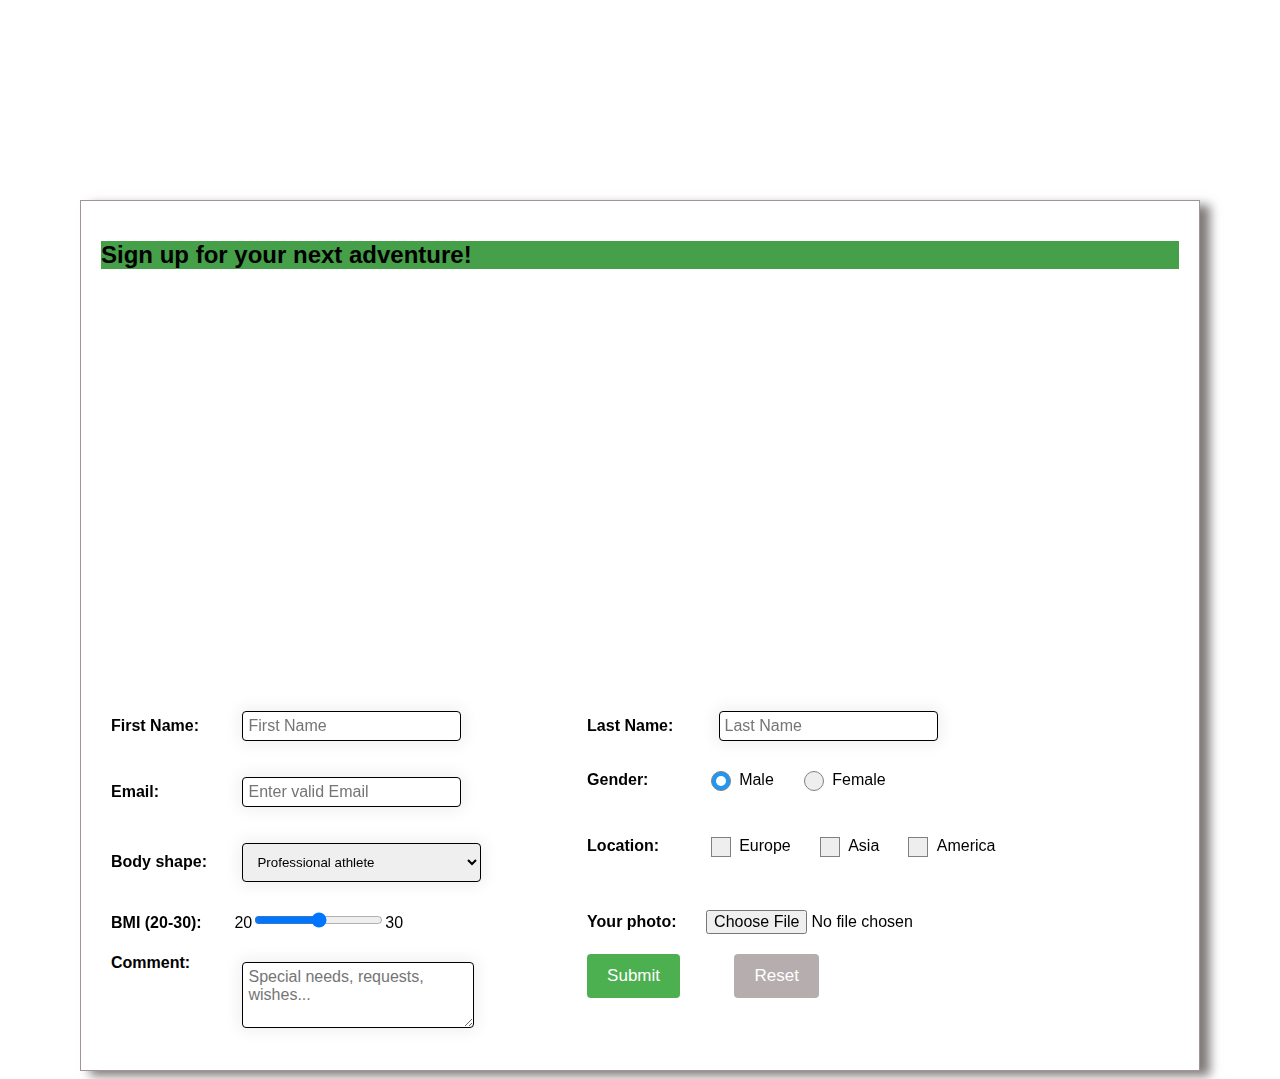
<file: test.html>
<!DOCTYPE html>
<html lang="en">
  <head>
    <meta charset="utf-8" />
    <title>HTML Form</title>
    <meta name="viewport" content="width=device-width, initial-scale=1" />
  </head>
  <style>
    /* GLOBAL CSS START */
    *,
    *:before,
    *:after {
      box-sizing: border-box;
      font-family: sans-serif;
    }
    /* GLOBAL CSS END */
    .main-div {
      width: 70em;
      margin: 200px auto auto auto;
      padding: 20px;
      border: 1px solid rgb(161, 148, 148);
      box-shadow: 10px 5px 10px rgb(128, 123, 123);
    }
    h2 {
      width: 100%;
      background-color: #45a049;
    }
    h2::selection{
      
      background-color: aqua;
    }
    /* Input field text, email and select classes START */
    input,
    textarea {
      font-family: inherit;
      font-size: inherit;
    }
    input[type="text"],
    input[type="email"],
    textarea,
    select {
      margin: 8px;
      padding: 5px;
      box-shadow: 0 0 15px 4px rgba(0, 0, 0, 0.06);
      border: solid 1px;
      border-radius: 4px;
    }
    select {
      padding: 10px;
      width: 50%;
    }
    /* Input field text, email and select classes END */
    /* Row and Col classes START */
    .row {
      padding: 10px;
      width: 100%;
      display: flex;
    }
    .col {
      width: 45%;
    }
    .col .control-label {
      display: inline-flex;
      font-weight: 600;
      width: 25%;
    }
    .col .control-label::after {
      content: ":";
    }
    /* Row and Col classes END */
    /* Custom Radio Button Classes START */
    .radio-control {
      position: relative;
      padding-left: 6%;
      cursor: pointer;
    }
    .radio-control input {
      opacity: 0;
    }
    .radio-control span {
      position: absolute;
      top: 0;
      left: 0;
      height: 20px;
      width: 20px;
      background-color: #eee;
      border-radius: 50%;
      border: 1px solid gray;
    }
    .radio-control input:checked + span {
      background-color: #2196f3;
    }
    .radio-control span:after {
      content: "";
      position: absolute;
      top: 4px;
      left: 4px;
      width: 10px;
      height: 10px;
      border-radius: 50%;
      background: white;
      display: none;
    }
    .radio-control input:checked + span::after {
      display: block;
    }
    /*Custom Radio Button Classes END*/
    /*Custom Checkbox Classes START */
    .control-checkbox {
      position: relative;
      padding-left: 6%;
      cursor: pointer;
    }
    .control-checkbox input {
      opacity: 0;
    }
    .control-checkbox span {
      position: absolute;
      top: 0;
      left: 0;
      height: 20px;
      width: 20px;
      background-color: #eee;
      border: 1px solid gray;
    }
    .control-checkbox input:checked + span {
      background-color: #2196f3;
    }
    .control-checkbox span::after {
      content: "";
      position: absolute;
      top: 4px;
      left: 6px;
      width: 5px;
      height: 10px;
      border: solid white;
      border-width: 0 3px 3px 0;
      transform: rotate(45deg);
      display: none;
    }
    .control-checkbox input:checked + span:after {
      display: block;
    }
    /*Custom Checkbox Classes END */
    /* Button CSS START */
    input[type="submit"],
    input[type="button"] {
      padding: 10px;
      background-color: #4caf50;
      color: white;
      padding: 12px 20px;
      border: none;
      border-radius: 4px;
      cursor: pointer;
      font-size: 17px;
    }
    input[type="submit"]:hover {
      background-color: #45a049;
    }
    input[type="button"] {
      background-color: rgb(182, 174, 174);
    }
    /* Button CSS END */
    /* Field Control CSS START for validation START */
    .field-control {
      display: inline-grid;
    }
    .field-control span {
      font-size: 12px;
      margin-left: 8px;
      color: red;
    }
    /* Field Control CSS START for validation END */
  </style>
  <body>
    <!-- Created a parent div with class main-div -->
    <div class="main-div">
      <h2>
        Sign up for your next adventure!
      </h2>
      <iframe width="920" height="400" src="https://www.youtube.com/embed/ywlUN3yg4K8?start=593" title="YouTube video player" frameborder="0" allow="accelerometer; autoplay; clipboard-write; encrypted-media; gyroscope; picture-in-picture; web-share" allowfullscreen></iframe>
      <!-- Create a form  -->
      <form id="my-form" action="action_servlet" method="get">
        <!-- Create a div with class row and inside this create two div with class col -->
        <div class="row">
          <div class="col">
            <label class="control-label">First Name</label>
            <!-- Create a field-control div for input field and validation message -->
            <div class="field-control">
              <input
                type="text"
                name="fName"
                placeholder="First Name"
                required
                onblur="onFieldBlur(this)"
              />
              <!-- Create a span tag with validation message. Initially it is display: none -->
              <span style="display: none">First Name is required</span>
            </div>
          </div>
          <div class="col">
            <label class="control-label">Last Name</label>
            <input type="text" name="lName" placeholder="Last Name" />
          </div>
        </div>
        <div class="row">
          <div class="col">
            <label class="control-label">Email</label>
            <div class="field-control">
              <input
                type="email"
                name="email"
                placeholder="Enter valid Email"
                required
                onblur="onFieldBlur(this)"
              />
              <span style="display: none">Enter a valid email</span>
            </div>
          </div>
          <div class="col">
            <label class="control-label">Gender</label>
            <!-- Custom radio input - first create a label and inside this create input type radio -->
            <label class="radio-control"
              >Male
              <input type="radio" name="gender" value="Male" checked />
              <span></span>
            </label>
            <label class="radio-control"
              >Female
              <input type="radio" name="gender" value="Female" />
              <span></span>
            </label>
          </div>
        </div>
        <div class="row">
          <div class="col">
            <label class="control-label">Body shape</label>
            <select name="education">
              <option value="postGraduate">Professional athlete</option>
              <option value="graduate">Regular exercise</option>
              <option value="Intermediate">Intermediate</option>
              <option value="highschool">Highschool</option>
            </select>
          </div>
          <div class="col">
            <label class="control-label">Location</label>
            <!-- Custom checkbox input - first create a label and inside this create input type checkbox -->
            <label class="control-checkbox"
              >Europe
              <input type="checkbox" name="ncr" value="ncr" />
              <span></span>
            </label>
            <label class="control-checkbox"
              >Asia
              <input type="checkbox" name="mumbai" value="mumbai" />
              <span></span>
            </label>
            <label class="control-checkbox"
              >America
              <input type="checkbox" name="bangalore" value="bangalore" />
              <span></span>
            </label>
          </div>
        </div>
        <div class="row">
            <div class="col">
                <label class="control-label">BMI (20-30)</label>
                20<input type="range" min="20" max="30">30                
            </div>
            <div class="col">
                <label class="control-label">Your photo</label><input type="file">
            </div>
        </div>
        <div class="row">
            <div class="col">
            <label class="control-label" style="vertical-align: top;">Comment</label>
            <textarea rows="3" cols="22" placeholder="Special needs, requests, wishes..."></textarea>
        </div>
            <div class="col">
          <div>
            <input type="submit" value="Submit" onclick="onSubmit()" />
            <input type="button" style="margin-left: 50px;" onclick="onReset()" value="Reset" />
          </div>
        </div>
        </div>
      </form>
    </div>
  </body>
  <script>
    /**
     * Bind onFieldBlur where you want show validation message
     */
    onFieldBlur = (e) => {
      // check field validity
      if (!e.checkValidity()) {
        e.nextElementSibling.style = { display: "block" };
        e.style.border = "solid 1px red";
      } else {
        e.nextElementSibling.style.display = "none";
        e.style.border = "solid 1px black";
      }
    };
    onSubmit = ($event) => {
      alert("submitted");
      return false;
    };
    onReset = () => {
      alert("Reset");
    };
  </script>
</html>
</file>
